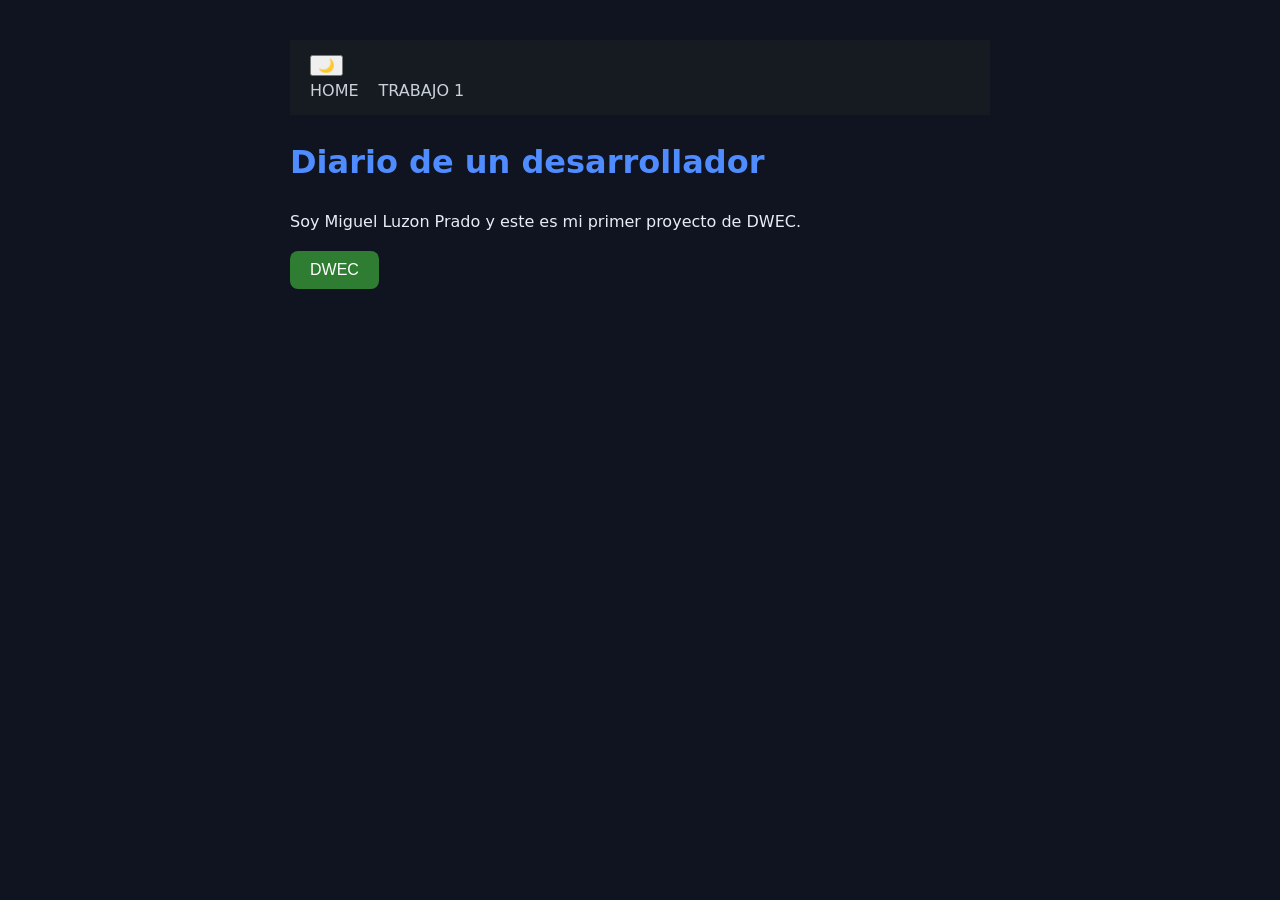
<file: index.html>
<!DOCTYPE html>
<html lang="es">
<head>
<meta charset="UTF-8">
<meta name="viewport" content="width=device-width, initial-scale=1.0">
<title>Diario del desarrollador</title>
<link rel="stylesheet" href="estilos.css">
</head>
<body>
    <nav id="menu">
    <button id="modonoche">🌙</button>
        <ul>
            <li><a class="enlace-menu" href="index.html">HOME</a></li>
            <li><a class="enlace-menu" href="trabajo1.html">TRABAJO 1</a></li>
        </ul>
    </nav>



    <h1 id="titulo">Diario de un desarrollador</h1>
    <p>Soy Miguel Luzon Prado y este es mi primer proyecto de DWEC.</p>
    <button id="boton1">DWEC</button>
    <p id="aviso"></p>

    <script src="app.js"></script>
    <script src="reto2.js"></script>
    <script src="bucles.js"></script>
    <script src="personaje.js"></script>
    <script src="trabajo2.js"></script>
</body>

</html>
</file>
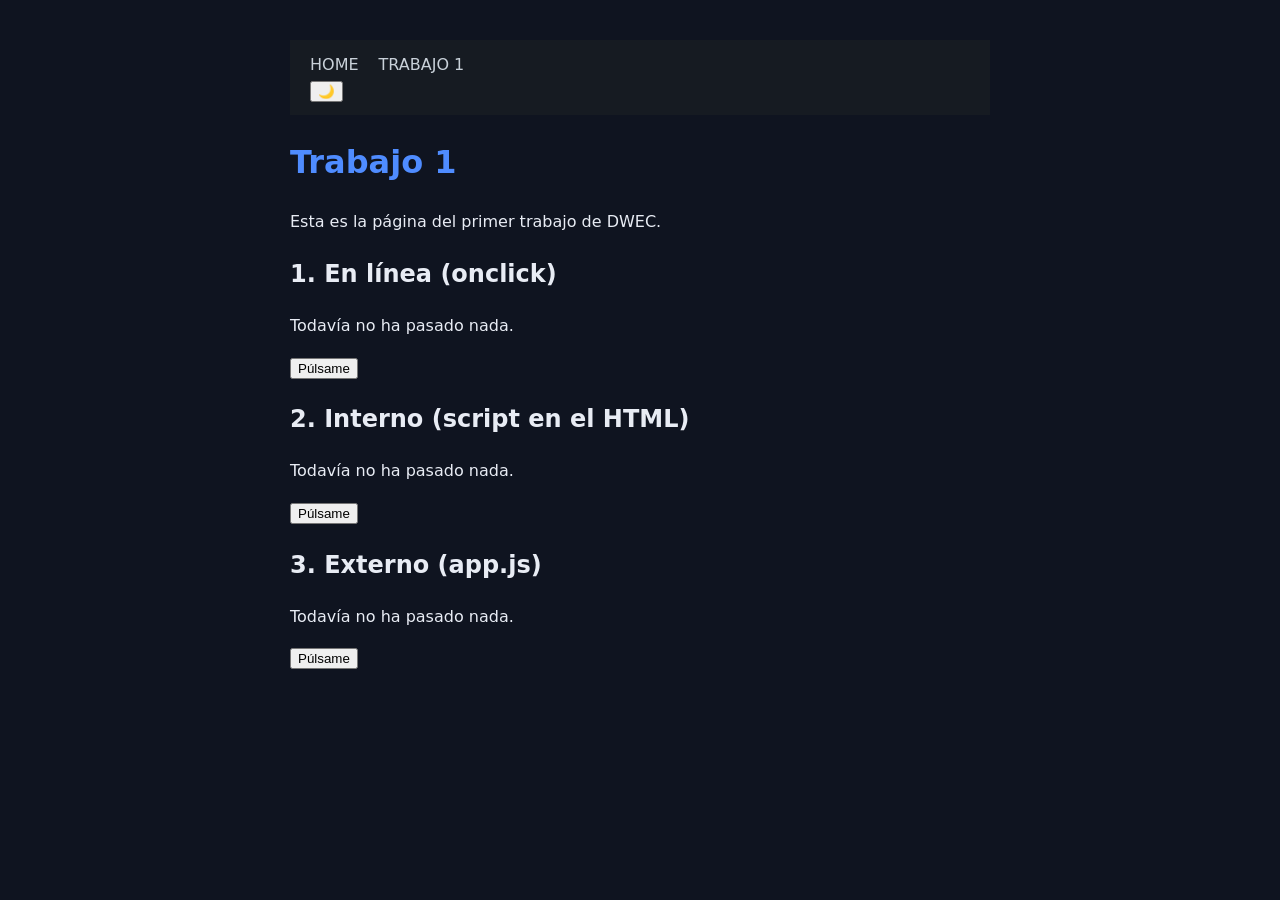
<file: trabajo1.html>
<!DOCTYPE html>
<html lang="es">
<head>
    <meta charset="UTF-8">
    <meta name="viewport" content="width=device-width, initial-scale=1.0">
    <title>Trabajo 1</title>
    <link rel="stylesheet" href="estilos.css">
</head>
<body>
    <nav id="menu">
        <ul>
            <li><a class="enlace-menu" href="index.html">HOME</a></li>
            <li><a class="enlace-menu" href="trabajo1.html">TRABAJO 1</a></li>
        </ul>
    <button id="modonoche">🌙</button>
    </nav>

    <h1>Trabajo 1</h1>
    <p>Esta es la página del primer trabajo de DWEC.</p>

     <h2>1. En línea (onclick)</h2>
    <p id="mensaje1">Todavía no ha pasado nada.</p>
    <button onclick="document.getElementById('mensaje1').textContent = 'Cambiado en línea';">Púlsame</button>

    <h2>2. Interno (script en el HTML)</h2>
    <p id="mensaje2">Todavía no ha pasado nada.</p>
    <button id="boton2">Púlsame</button>

    <h2>3. Externo (app.js)</h2>
    <p id="mensaje3">Todavía no ha pasado nada.</p>
    <button id="boton3">Púlsame</button>

    <script>
    const boton2 = document.getElementById('boton2');
    const mensaje2 = document.getElementById('mensaje2');

    boton2.addEventListener('click', function () {
    mensaje2.textContent = 'Cambiado con script interno';
    });
    </script>

    <script src="app.js"></script>
</body>
</html>
</file>
<file: estilos.css>
body {
  font-family: "Segoe UI", system-ui, sans-serif;
  background-color: #0f1420;
  color: #e8ecf4;
  max-width: 700px;
  margin: 40px auto;
  padding: 0 20px;
  line-height: 1.6;
}

h1 {
  color: #4f8cff;
}

#boton1 {
  background-color: #2e7d32;
  color: #ffffff;
  padding: 10px 20px;
  border: none;
  border-radius: 8px;
  cursor: pointer;
  font-size: 1rem;
  transition: background-color 0.2s ease;
}

#boton1:hover {
  background-color: #1b5e20;
}

#menu {
  background-color: #161b22;
  padding: 12px 20px;
}

#menu ul {
  list-style: none;
  display: flex;
  gap: 20px;
  margin: 0;
  padding: 0;
}

.enlace-menu {
  color: #c9d1d9;
  text-decoration: none;
  font-weight: 500;
  transition: color 0.2s ease;
}

.enlace-menu:hover {
  color: #58a6ff;
}

body.tema-claro {
  background-color: #f4f6fb;
  color: #1a1a2e;
}

body.tema-claro #menu {
  background-color: #e2e6f0;
}

body.tema-claro .enlace-menu {
  color: #1a1a2e;
}

body.tema-claro .enlace-menu:hover {
  color: #2e5cff;
}
</file>
